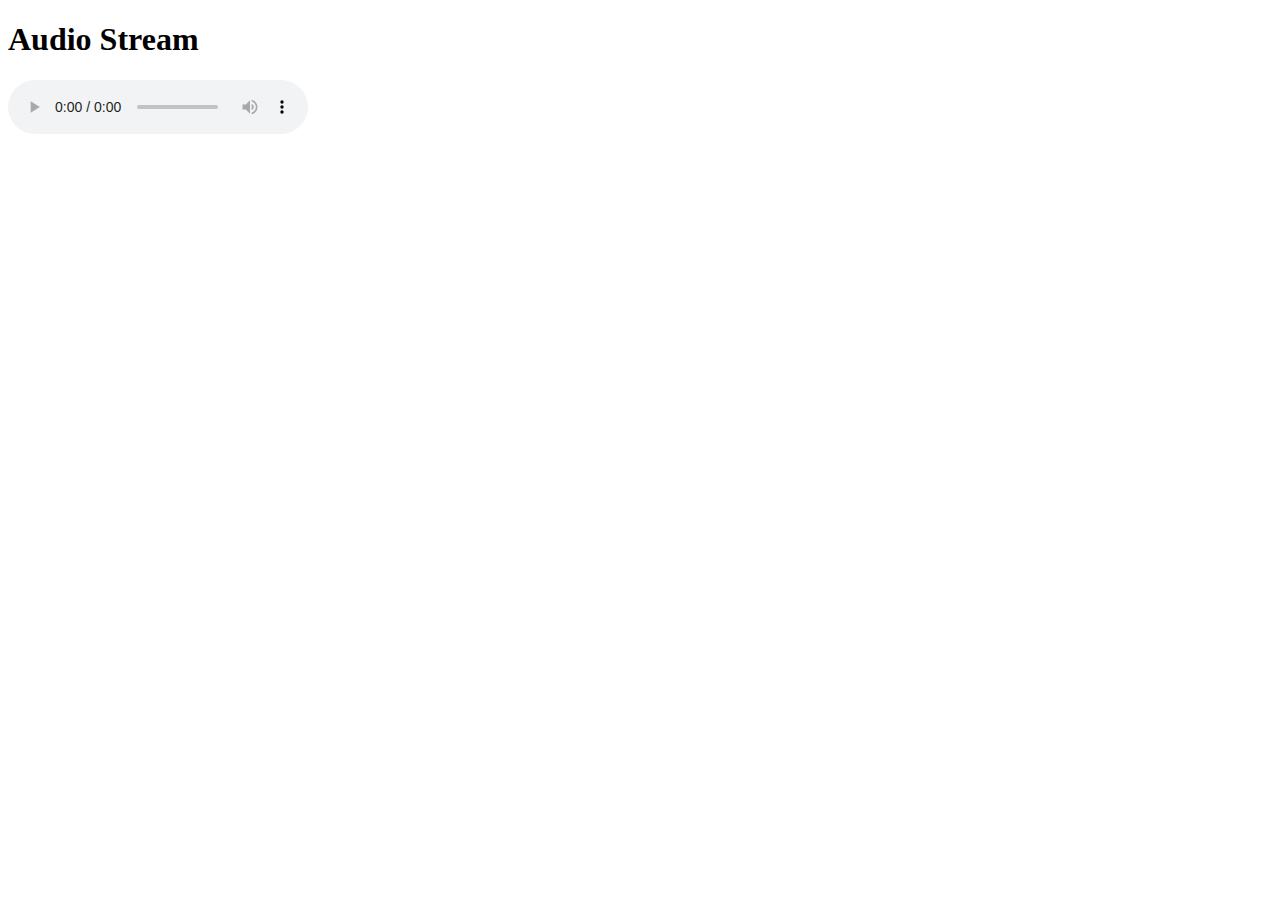
<file: video.html>
<!DOCTYPE html>
<html lang="en">
<head>
    <meta charset="UTF-8">
    <meta name="viewport" content="width=device-width, initial-scale=1.0">
    <title>Audio Player</title>
</head>
<body>
    <h1>Audio Stream</h1>
    <audio controls>
        <source src="http://radio-server.cloudysoe.co.uk:3111" type="audio/mpeg">
        Your browser does not support the audio element.
    </audio>
</body>
</html>
</file>
